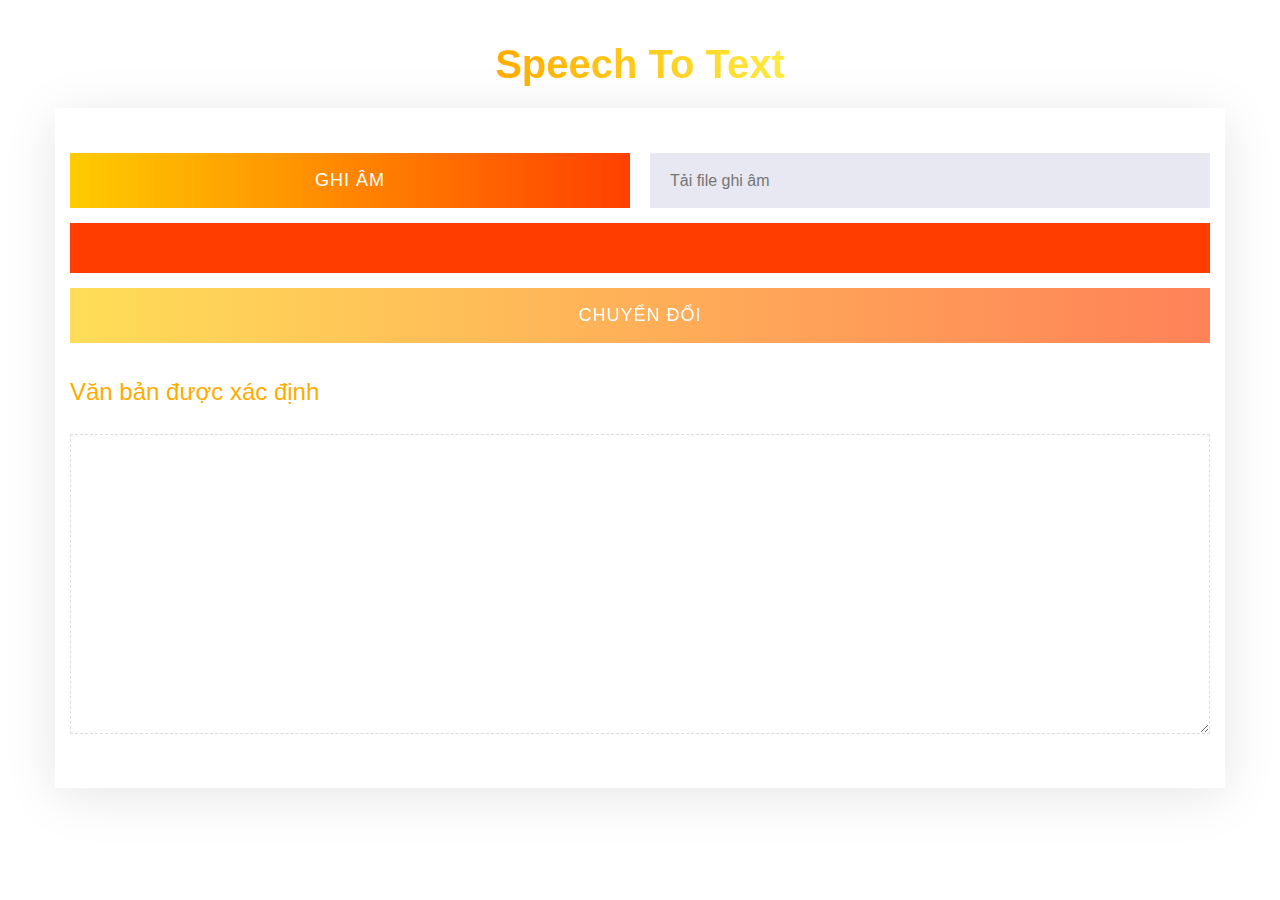
<file: index.html>
<!DOCTYPE html>
<html lang="vi">

<head>

    <meta charset="UTF-8">
    <title>Speech Regconition</title>
    <meta http-equiv="content-type" content="text/html;charset=UTF-8" />
    <meta name="description" content="Demo zui thui, chưa demo chính thức">
    <meta name="keywords" content="Speech To Text, Regconition,Vietnamese, Regconize">
    <meta name="author" content="Ngọc Quang - Hoàng Quyên">
    <meta name="viewport" content="width=device-width, initial-scale=1.0">
    <!-- Meta FB -->
    <meta property="og:title" content="Nhận dạng âm thanh Tiếng Việt - Vietnamese Speech Recognition" />
    <meta property="og:type" content="website" />
    <meta property="og:url" content="http://demo.vnspeechrecognition.com" />
    <meta property="og:image" content="/image/meta.png" />
    <meta property="og:image:width" content="400" />
    <meta property="og:image:height" content="300" />
    <link rel="icon" href="/image/favicon.ico">
    <meta property="og:site_name" content="Vietnamese Speech Recognition" />
    <link rel="stylesheet" media="all" href="./css/main.css" />
    <style type="text/css">
        body {
            background: transparent;
        }
    </style>
</head>

<body class="path-node">
    <div class="dialog-off-canvas-main-canvas" data-off-canvas-main-canvas>
        <div class="page-wrapper page-customs">
            <!-- Header -->
            <header class="header header--fixheight">
                <div class="header_content">
                    <div class="header_fix"></div>
                </div>
            </header>
            <!-- Content -->
            <div class="page-content">
                <section class="sr" style="padding-top: 0px;
                  padding-bottom:0px;">
                    <div class="container">
                        <div class="row">
                            <div class="col-md-12" style="text-align: center;">
                                <h1 class="sr_title">Speech To Text</h1>
                            </div>
                        </div>
                        <div class="row">
                            <div class="col-md-12">
                                <div class="form-ai form-ai-audio">
                                    <div class="form-ai-btn">
                                        <div class="row">
                                            <div class="col-xl-6">
                                                <div class="form-group">
                                                    <a href="#" class="btn btn-record-mic" id="btn-record-mic">Ghi âm</a>
                                                </div>
                                            </div>
                                            <div class="col-xl-6">
                                                <div class="form-group">
                                                    <div class="inputFile-custom">
                                                        <div>
                                                            <form method="POST" enctype="multipart/form-data" id="fileUploadForm">
                                                                <input type="file" name="" class="inputFile-custom_file" id="stt-file">
                                                                <span class="inputFile-custom_text">Tải
                                                      file ghi âm
                                                      <!-- <img src="https://fpt.ai/themes/md_fpt/img/icon/up-arrow.svg"> -->
                                                   </span>
                                                            </form>
                                                        </div>
                                                    </div>
                                                </div>
                                            </div>
                                        </div>
                                        <div class="form-group">
                                            <div class="recording-audio">
                                                <div id="loading" class="hiden">
                                                    <div id="loading_1" class="loading"></div>
                                                    <div id="loading_2" class="loading"></div>
                                                    <div id="loading_3" class="loading"></div>
                                                    <div id="loading_4" class="loading"></div>
                                                    <div id="loading_5" class="loading"></div>
                                                    <div id="loading_6" class="loading"></div>
                                                    <div id="loading_7" class="loading"></div>
                                                    <div id="loading_8" class="loading"></div>
                                                </div>
                                            </div>
                                        </div>
                                        <div class="form-group">
                                            <div id="trans" class="sr_btn" style="margin: 0px;">
                                                <button class="btn" id="convert">Chuyển đổi</button>
                                            </div>
                                        </div>
                                    </div>
                                    <div class="form-group">
                                        <br>
                                        <label class="form-group_label">Văn bản được xác định</label>
                                        <textarea class="form-control textarea-style" id="transcripted-text"></textarea>
                                    </div>
                                    <!-- <p id="stt-flash-error" style="color:red;"></p> -->
                                </div>
                            </div>
                        </div>
                    </div>
                </section>
            </div>
            <!-- End/Content -->
            <!-- Footer -->
            <footer class="footer">
                <div class="container">
                    <div class="footer_footer">
                        <div class="row">

                        </div>
                    </div>
                </div>
            </footer>
            <!-- End/Footer -->
        </div>
    </div>
    <script src="./js/jquery.min.js">
    </script>
    <script src="./js/main.js">
    </script>
</body>

</html>
</file>
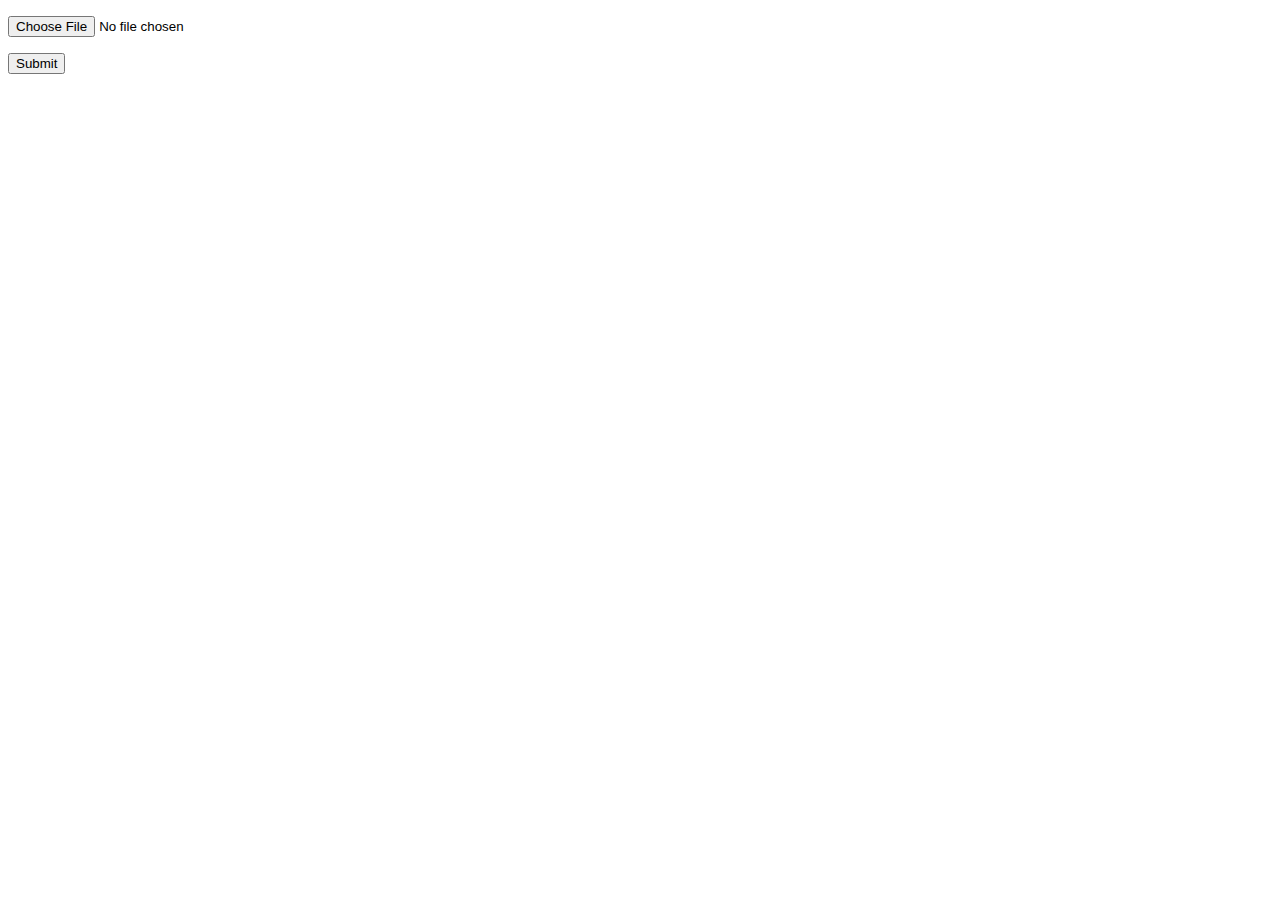
<file: main.html>
<!DOCTYPE html>
<html lang="en">
<head>
  <meta charset="utf-8"/>
  <title>upload</title>
</head>
<body>
  <form action="https://api-speech-recognition.herokuapp.com/recognize" method="post" enctype="multipart/form-data">
  <p><input type="file" name="sound">
  <p><button type="submit">Submit</button>
</form>
</body>
</html>
</file>
<file: css/main.css>
@charset "UTF-8";

/*! normalize.css v3.0.2 | MIT License | git.io/normalize */

* {
    margin: 0;
    padding: 0;
    -webkit-box-sizing: border-box;
    box-sizing: border-box;
    -webkit-tap-highlight-color: transparent;
}

html {
    font-family: sans-serif;
    -ms-text-size-adjust: 100%;
    -webkit-text-size-adjust: 100%;
}

body {
    margin: 0;
}

a {
    background-color: transparent;
}

a:active,
a:hover {
    outline: 0;
}

abbr[title] {
    border-bottom: 1px dotted;
}

b,
strong {
    font-weight: bold;
}

dfn {
    font-style: italic;
}

h1 {
    font-size: 2em;
    margin: 0.5em 0;
}

mark {
    background: #ff0;
    color: #000;
}

small {
    font-size: 80%;
}

sub,
sup {
    font-size: 75%;
    line-height: 0;
    position: relative;
    vertical-align: baseline;
}

sup {
    top: -0.5em;
}

sub {
    bottom: -0.25em;
}

img {
    border: 0;
}

button,
input,
optgroup,
select,
textarea {
    color: inherit;
    font: inherit;
    margin: 0;
}

button {
    overflow: visible;
}

button,
select {
    text-transform: none;
}

button,
html input[type="button"],
input[type="reset"],
input[type="submit"] {
    -webkit-appearance: button;
    cursor: pointer;
}

button[disabled],
html input[disabled] {
    cursor: default;
}

button::-moz-focus-inner,
input::-moz-focus-inner {
    border: 0;
    padding: 0;
}

input {
    line-height: normal;
}

input[type="checkbox"],
input[type="radio"] {
    -webkit-box-sizing: border-box;
    box-sizing: border-box;
    padding: 0;
}

input[type="number"]::-webkit-inner-spin-button,
input[type="number"]::-webkit-outer-spin-button {
    height: auto;
}

input[type="search"] {
    -webkit-appearance: textfield;
    -moz-box-sizing: content-box;
    -webkit-box-sizing: content-box;
    box-sizing: content-box;
}

input[type="search"]::-webkit-search-cancel-button,
input[type="search"]::-webkit-search-decoration {
    -webkit-appearance: none;
}

fieldset {
    border: 1px solid #c0c0c0;
    margin: 0 2px;
    padding: 0.35em 0.625em 0.75em;
}

legend {
    border: 0;
    padding: 0;
}

textarea {
    overflow: auto;
}

optgroup {
    font-weight: bold;
}

table {
    border-collapse: collapse;
    border-spacing: 0;
}

td,
th {
    padding: 0;
}

.container {
    width: 100%;
    padding-right: 15px;
    padding-left: 15px;
    margin-right: auto;
    margin-left: auto;
}

@media (min-width: 576px) {
    .container {
        max-width: 540px;
    }
}

@media (min-width: 768px) {
    .container {
        max-width: 720px;
    }
}

@media (min-width: 992px) {
    .container {
        max-width: 960px;
    }
}

@media (min-width: 1260px) {
    .container {
        max-width: 1200px;
    }
}

.container-fluid {
    width: 100%;
    padding-right: 15px;
    padding-left: 15px;
    margin-right: auto;
    margin-left: auto;
}

.row {
    display: -webkit-box;
    display: -ms-flexbox;
    display: flex;
    -ms-flex-wrap: wrap;
    flex-wrap: wrap;
    margin-right: -15px;
    margin-left: -15px;
}

.no-gutters {
    margin-right: 0;
    margin-left: 0;
}

.no-gutters>.col,
.no-gutters>[class*="col-"] {
    padding-right: 0;
    padding-left: 0;
}

.col-1,
.col-2,
.col-3,
.col-4,
.col-5,
.col-6,
.col-7,
.col-8,
.col-9,
.col-10,
.col-11,
.col-12,
.col,
.col-auto,
.col-sm-1,
.col-sm-2,
.col-sm-3,
.col-sm-4,
.col-sm-5,
.col-sm-6,
.col-sm-7,
.col-sm-8,
.col-sm-9,
.col-sm-10,
.col-sm-11,
.col-sm-12,
.col-sm,
.col-sm-auto,
.col-md-1,
.col-md-2,
.col-md-3,
.col-md-4,
.col-md-5,
.col-md-6,
.col-md-7,
.col-md-8,
.col-md-9,
.col-md-10,
.col-md-11,
.col-md-12,
.col-md,
.col-md-auto,
.col-lg-1,
.col-lg-2,
.col-lg-3,
.col-lg-4,
.col-lg-5,
.col-lg-6,
.col-lg-7,
.col-lg-8,
.col-lg-9,
.col-lg-10,
.col-lg-11,
.col-lg-12,
.col-lg,
.col-lg-auto,
.col-xl-1,
.col-xl-2,
.col-xl-3,
.col-xl-4,
.col-xl-5,
.col-xl-6,
.col-xl-7,
.col-xl-8,
.col-xl-9,
.col-xl-10,
.col-xl-11,
.col-xl-12,
.col-xl,
.col-xl-auto,
.col-xxl-1,
.col-xxl-2,
.col-xxl-3,
.col-xxl-4,
.col-xxl-5,
.col-xxl-6,
.col-xxl-7,
.col-xxl-8,
.col-xxl-9,
.col-xxl-10,
.col-xxl-11,
.col-xxl-12,
.col-xxl,
.col-xxl-auto {
    position: relative;
    width: 100%;
    min-height: 1px;
    padding-right: 15px;
    padding-left: 15px;
}

.col {
    -ms-flex-preferred-size: 0;
    flex-basis: 0;
    -webkit-box-flex: 1;
    -ms-flex-positive: 1;
    flex-grow: 1;
    max-width: 100%;
}

.col-auto {
    -webkit-box-flex: 0;
    -ms-flex: 0 0 auto;
    flex: 0 0 auto;
    width: auto;
    max-width: none;
}

.col-1 {
    -webkit-box-flex: 0;
    -ms-flex: 0 0 8.33333%;
    flex: 0 0 8.33333%;
    max-width: 8.33333%;
}

.col-2 {
    -webkit-box-flex: 0;
    -ms-flex: 0 0 16.66667%;
    flex: 0 0 16.66667%;
    max-width: 16.66667%;
}

.col-3 {
    -webkit-box-flex: 0;
    -ms-flex: 0 0 25%;
    flex: 0 0 25%;
    max-width: 25%;
}

.col-4 {
    -webkit-box-flex: 0;
    -ms-flex: 0 0 33.33333%;
    flex: 0 0 33.33333%;
    max-width: 33.33333%;
}

.col-5 {
    -webkit-box-flex: 0;
    -ms-flex: 0 0 41.66667%;
    flex: 0 0 41.66667%;
    max-width: 41.66667%;
}

.col-6 {
    -webkit-box-flex: 0;
    -ms-flex: 0 0 50%;
    flex: 0 0 50%;
    max-width: 50%;
}

.col-7 {
    -webkit-box-flex: 0;
    -ms-flex: 0 0 58.33333%;
    flex: 0 0 58.33333%;
    max-width: 58.33333%;
}

.col-8 {
    -webkit-box-flex: 0;
    -ms-flex: 0 0 66.66667%;
    flex: 0 0 66.66667%;
    max-width: 66.66667%;
}

.col-9 {
    -webkit-box-flex: 0;
    -ms-flex: 0 0 75%;
    flex: 0 0 75%;
    max-width: 75%;
}

.col-10 {
    -webkit-box-flex: 0;
    -ms-flex: 0 0 83.33333%;
    flex: 0 0 83.33333%;
    max-width: 83.33333%;
}

.col-11 {
    -webkit-box-flex: 0;
    -ms-flex: 0 0 91.66667%;
    flex: 0 0 91.66667%;
    max-width: 91.66667%;
}

.col-12 {
    -webkit-box-flex: 0;
    -ms-flex: 0 0 100%;
    flex: 0 0 100%;
    max-width: 100%;
}

.order-first {
    -webkit-box-ordinal-group: 0;
    -ms-flex-order: -1;
    order: -1;
}

.order-last {
    -webkit-box-ordinal-group: 14;
    -ms-flex-order: 13;
    order: 13;
}

.order-0 {
    -webkit-box-ordinal-group: 1;
    -ms-flex-order: 0;
    order: 0;
}

.order-1 {
    -webkit-box-ordinal-group: 2;
    -ms-flex-order: 1;
    order: 1;
}

.order-2 {
    -webkit-box-ordinal-group: 3;
    -ms-flex-order: 2;
    order: 2;
}

.order-3 {
    -webkit-box-ordinal-group: 4;
    -ms-flex-order: 3;
    order: 3;
}

.order-4 {
    -webkit-box-ordinal-group: 5;
    -ms-flex-order: 4;
    order: 4;
}

.order-5 {
    -webkit-box-ordinal-group: 6;
    -ms-flex-order: 5;
    order: 5;
}

.order-6 {
    -webkit-box-ordinal-group: 7;
    -ms-flex-order: 6;
    order: 6;
}

.order-7 {
    -webkit-box-ordinal-group: 8;
    -ms-flex-order: 7;
    order: 7;
}

.order-8 {
    -webkit-box-ordinal-group: 9;
    -ms-flex-order: 8;
    order: 8;
}

.order-9 {
    -webkit-box-ordinal-group: 10;
    -ms-flex-order: 9;
    order: 9;
}

.order-10 {
    -webkit-box-ordinal-group: 11;
    -ms-flex-order: 10;
    order: 10;
}

.order-11 {
    -webkit-box-ordinal-group: 12;
    -ms-flex-order: 11;
    order: 11;
}

.order-12 {
    -webkit-box-ordinal-group: 13;
    -ms-flex-order: 12;
    order: 12;
}

.offset-1 {
    margin-left: 8.33333%;
}

.offset-2 {
    margin-left: 16.66667%;
}

.offset-3 {
    margin-left: 25%;
}

.offset-4 {
    margin-left: 33.33333%;
}

.offset-5 {
    margin-left: 41.66667%;
}

.offset-6 {
    margin-left: 50%;
}

.offset-7 {
    margin-left: 58.33333%;
}

.offset-8 {
    margin-left: 66.66667%;
}

.offset-9 {
    margin-left: 75%;
}

.offset-10 {
    margin-left: 83.33333%;
}

.offset-11 {
    margin-left: 91.66667%;
}

@media (min-width: 992px) {
    .col-lg {
        -ms-flex-preferred-size: 0;
        flex-basis: 0;
        -webkit-box-flex: 1;
        -ms-flex-positive: 1;
        flex-grow: 1;
        max-width: 100%;
    }
    .col-lg-auto {
        -webkit-box-flex: 0;
        -ms-flex: 0 0 auto;
        flex: 0 0 auto;
        width: auto;
        max-width: none;
    }
    .col-lg-1 {
        -webkit-box-flex: 0;
        -ms-flex: 0 0 8.33333%;
        flex: 0 0 8.33333%;
        max-width: 8.33333%;
    }
    .col-lg-2 {
        -webkit-box-flex: 0;
        -ms-flex: 0 0 16.66667%;
        flex: 0 0 16.66667%;
        max-width: 16.66667%;
    }
    .col-lg-3 {
        -webkit-box-flex: 0;
        -ms-flex: 0 0 25%;
        flex: 0 0 25%;
        max-width: 25%;
    }
    .col-lg-4 {
        -webkit-box-flex: 0;
        -ms-flex: 0 0 33.33333%;
        flex: 0 0 33.33333%;
        max-width: 33.33333%;
    }
    .col-lg-5 {
        -webkit-box-flex: 0;
        -ms-flex: 0 0 41.66667%;
        flex: 0 0 41.66667%;
        max-width: 41.66667%;
    }
    .col-lg-6 {
        -webkit-box-flex: 0;
        -ms-flex: 0 0 50%;
        flex: 0 0 50%;
        max-width: 50%;
    }
    .col-lg-7 {
        -webkit-box-flex: 0;
        -ms-flex: 0 0 58.33333%;
        flex: 0 0 58.33333%;
        max-width: 58.33333%;
    }
    .col-lg-8 {
        -webkit-box-flex: 0;
        -ms-flex: 0 0 66.66667%;
        flex: 0 0 66.66667%;
        max-width: 66.66667%;
    }
    .col-lg-9 {
        -webkit-box-flex: 0;
        -ms-flex: 0 0 75%;
        flex: 0 0 75%;
        max-width: 75%;
    }
    .col-lg-10 {
        -webkit-box-flex: 0;
        -ms-flex: 0 0 83.33333%;
        flex: 0 0 83.33333%;
        max-width: 83.33333%;
    }
    .col-lg-11 {
        -webkit-box-flex: 0;
        -ms-flex: 0 0 91.66667%;
        flex: 0 0 91.66667%;
        max-width: 91.66667%;
    }
    .col-lg-12 {
        -webkit-box-flex: 0;
        -ms-flex: 0 0 100%;
        flex: 0 0 100%;
        max-width: 100%;
    }
    .order-lg-first {
        -webkit-box-ordinal-group: 0;
        -ms-flex-order: -1;
        order: -1;
    }
    .order-lg-last {
        -webkit-box-ordinal-group: 14;
        -ms-flex-order: 13;
        order: 13;
    }
    .order-lg-0 {
        -webkit-box-ordinal-group: 1;
        -ms-flex-order: 0;
        order: 0;
    }
    .order-lg-1 {
        -webkit-box-ordinal-group: 2;
        -ms-flex-order: 1;
        order: 1;
    }
    .order-lg-2 {
        -webkit-box-ordinal-group: 3;
        -ms-flex-order: 2;
        order: 2;
    }
    .order-lg-3 {
        -webkit-box-ordinal-group: 4;
        -ms-flex-order: 3;
        order: 3;
    }
    .order-lg-4 {
        -webkit-box-ordinal-group: 5;
        -ms-flex-order: 4;
        order: 4;
    }
    .order-lg-5 {
        -webkit-box-ordinal-group: 6;
        -ms-flex-order: 5;
        order: 5;
    }
    .order-lg-6 {
        -webkit-box-ordinal-group: 7;
        -ms-flex-order: 6;
        order: 6;
    }
    .order-lg-7 {
        -webkit-box-ordinal-group: 8;
        -ms-flex-order: 7;
        order: 7;
    }
    .order-lg-8 {
        -webkit-box-ordinal-group: 9;
        -ms-flex-order: 8;
        order: 8;
    }
    .order-lg-9 {
        -webkit-box-ordinal-group: 10;
        -ms-flex-order: 9;
        order: 9;
    }
    .order-lg-10 {
        -webkit-box-ordinal-group: 11;
        -ms-flex-order: 10;
        order: 10;
    }
    .order-lg-11 {
        -webkit-box-ordinal-group: 12;
        -ms-flex-order: 11;
        order: 11;
    }
    .order-lg-12 {
        -webkit-box-ordinal-group: 13;
        -ms-flex-order: 12;
        order: 12;
    }
    .offset-lg-0 {
        margin-left: 0;
    }
    .offset-lg-1 {
        margin-left: 8.33333%;
    }
    .offset-lg-2 {
        margin-left: 16.66667%;
    }
    .offset-lg-3 {
        margin-left: 25%;
    }
    .offset-lg-4 {
        margin-left: 33.33333%;
    }
    .offset-lg-5 {
        margin-left: 41.66667%;
    }
    .offset-lg-6 {
        margin-left: 50%;
    }
    .offset-lg-7 {
        margin-left: 58.33333%;
    }
    .offset-lg-8 {
        margin-left: 66.66667%;
    }
    .offset-lg-9 {
        margin-left: 75%;
    }
    .offset-lg-10 {
        margin-left: 83.33333%;
    }
    .offset-lg-11 {
        margin-left: 91.66667%;
    }
}

@media (min-width: 1260px) {
    .col-xl {
        -ms-flex-preferred-size: 0;
        flex-basis: 0;
        -webkit-box-flex: 1;
        -ms-flex-positive: 1;
        flex-grow: 1;
        max-width: 100%;
    }
    .col-xl-auto {
        -webkit-box-flex: 0;
        -ms-flex: 0 0 auto;
        flex: 0 0 auto;
        width: auto;
        max-width: none;
    }
    .col-xl-1 {
        -webkit-box-flex: 0;
        -ms-flex: 0 0 8.33333%;
        flex: 0 0 8.33333%;
        max-width: 8.33333%;
    }
    .col-xl-2 {
        -webkit-box-flex: 0;
        -ms-flex: 0 0 16.66667%;
        flex: 0 0 16.66667%;
        max-width: 16.66667%;
    }
    .col-xl-3 {
        -webkit-box-flex: 0;
        -ms-flex: 0 0 25%;
        flex: 0 0 25%;
        max-width: 25%;
    }
    .col-xl-4 {
        -webkit-box-flex: 0;
        -ms-flex: 0 0 33.33333%;
        flex: 0 0 33.33333%;
        max-width: 33.33333%;
    }
    .col-xl-5 {
        -webkit-box-flex: 0;
        -ms-flex: 0 0 41.66667%;
        flex: 0 0 41.66667%;
        max-width: 41.66667%;
    }
    .col-xl-6 {
        -webkit-box-flex: 0;
        -ms-flex: 0 0 50%;
        flex: 0 0 50%;
        max-width: 50%;
    }
    .col-xl-7 {
        -webkit-box-flex: 0;
        -ms-flex: 0 0 58.33333%;
        flex: 0 0 58.33333%;
        max-width: 58.33333%;
    }
    .col-xl-8 {
        -webkit-box-flex: 0;
        -ms-flex: 0 0 66.66667%;
        flex: 0 0 66.66667%;
        max-width: 66.66667%;
    }
    .col-xl-9 {
        -webkit-box-flex: 0;
        -ms-flex: 0 0 75%;
        flex: 0 0 75%;
        max-width: 75%;
    }
    .col-xl-10 {
        -webkit-box-flex: 0;
        -ms-flex: 0 0 83.33333%;
        flex: 0 0 83.33333%;
        max-width: 83.33333%;
    }
    .col-xl-11 {
        -webkit-box-flex: 0;
        -ms-flex: 0 0 91.66667%;
        flex: 0 0 91.66667%;
        max-width: 91.66667%;
    }
    .col-xl-12 {
        -webkit-box-flex: 0;
        -ms-flex: 0 0 100%;
        flex: 0 0 100%;
        max-width: 100%;
    }
    .order-xl-first {
        -webkit-box-ordinal-group: 0;
        -ms-flex-order: -1;
        order: -1;
    }
    .order-xl-last {
        -webkit-box-ordinal-group: 14;
        -ms-flex-order: 13;
        order: 13;
    }
    .order-xl-0 {
        -webkit-box-ordinal-group: 1;
        -ms-flex-order: 0;
        order: 0;
    }
    .order-xl-1 {
        -webkit-box-ordinal-group: 2;
        -ms-flex-order: 1;
        order: 1;
    }
    .order-xl-2 {
        -webkit-box-ordinal-group: 3;
        -ms-flex-order: 2;
        order: 2;
    }
    .order-xl-3 {
        -webkit-box-ordinal-group: 4;
        -ms-flex-order: 3;
        order: 3;
    }
    .order-xl-4 {
        -webkit-box-ordinal-group: 5;
        -ms-flex-order: 4;
        order: 4;
    }
    .order-xl-5 {
        -webkit-box-ordinal-group: 6;
        -ms-flex-order: 5;
        order: 5;
    }
    .order-xl-6 {
        -webkit-box-ordinal-group: 7;
        -ms-flex-order: 6;
        order: 6;
    }
    .order-xl-7 {
        -webkit-box-ordinal-group: 8;
        -ms-flex-order: 7;
        order: 7;
    }
    .order-xl-8 {
        -webkit-box-ordinal-group: 9;
        -ms-flex-order: 8;
        order: 8;
    }
    .order-xl-9 {
        -webkit-box-ordinal-group: 10;
        -ms-flex-order: 9;
        order: 9;
    }
    .order-xl-10 {
        -webkit-box-ordinal-group: 11;
        -ms-flex-order: 10;
        order: 10;
    }
    .order-xl-11 {
        -webkit-box-ordinal-group: 12;
        -ms-flex-order: 11;
        order: 11;
    }
    .order-xl-12 {
        -webkit-box-ordinal-group: 13;
        -ms-flex-order: 12;
        order: 12;
    }
    .offset-xl-0 {
        margin-left: 0;
    }
    .offset-xl-1 {
        margin-left: 8.33333%;
    }
    .offset-xl-2 {
        margin-left: 16.66667%;
    }
    .offset-xl-3 {
        margin-left: 25%;
    }
    .offset-xl-4 {
        margin-left: 33.33333%;
    }
    .offset-xl-5 {
        margin-left: 41.66667%;
    }
    .offset-xl-6 {
        margin-left: 50%;
    }
    .offset-xl-7 {
        margin-left: 58.33333%;
    }
    .offset-xl-8 {
        margin-left: 66.66667%;
    }
    .offset-xl-9 {
        margin-left: 75%;
    }
    .offset-xl-10 {
        margin-left: 83.33333%;
    }
    .offset-xl-11 {
        margin-left: 91.66667%;
    }
}

body {
    font-family: "IBM Plex Sans", sans-serif;
    font-size: 16px;
    line-height: 1.75;
    color: #1F1F1F;
    overflow-x: hidden;
    -webkit-font-smoothing: antialiased;
    -webkit-text-size-adjust: 100%;
}

body.body-fix-scroll {
    overflow-y: hidden;
}

h1 {
    font-weight: 400;
    line-height: 1.2;
    color: #2F3C43;
}

.huge,
h1 {
    font-size: 65px;
}

a {
    color: #1F1F1F;
    text-decoration: none;
    outline: 0;
    -webkit-transition: all .3s ease;
    -o-transition: all .3s ease;
    transition: all .3s ease;
}

a:hover,
a:focus {
    color: #ff3d00;
}

p {
    margin: 0 0 15px 0;
}

em {
    font-style: italic;
}

strong {
    font-weight: bold;
}

button,
input[type="button"],
input[type="reset"],
input[type="submit"] {
    border: 0;
    padding: 10px 20px;
}

button:focus,
input[type="button"]:focus,
input[type="reset"]:focus,
input[type="submit"]:focus {
    outline: none;
}

.btn {
    display: inline-block;
    font-family: "IBM Plex Sans", sans-serif;
    font-size: 18px;
    font-weight: 500;
    letter-spacing: 1px;
    text-transform: uppercase;
    color: #ffffff;
    background-image: -webkit-gradient(linear, left top, right top, from(#82fefe), color-stop(51%, #4eafe6), to(#82fefe));
    background-image: -webkit-linear-gradient(left, #82fefe 0%, #4eafe6 51%, #82fefe 100%);
    background-image: -o-linear-gradient(left, #82fefe 0%, #4eafe6 51%, #82fefe 100%);
    background-image: linear-gradient(to right, #ffcc00 0%, #ff3d00 51%, #ffff33 100%);
    background-size: 200% auto;
    border-radius: 0;
    padding: 13px 25px;
}

.btn:hover,
.btn:focus {
    color: #ff3d00;
    background-position: center right;
}

button.btn {
    width: 100%;
    -webkit-transition: all .3s ease;
    -o-transition: all .3s ease;
    transition: all .3s ease;
}

input:focus,
textarea:focus,
select:focus {
    outline: none;
}

input[type="file"],
select,
textarea {
    background: none;
    -webkit-box-shadow: none;
    box-shadow: none;
    height: 300px;
    line-height: 30px;
    font-size: 20px;
    /* color: #ff3d00; */
    width: 100%;
    background-color: #E7E8F1;
    border: 1px solid #E7E8F1;
    border-radius: 0;
    padding: 10px 20px;
}

input[type="file"]::-webkit-input-placeholder,
textarea::-webkit-input-placeholder {
    color: #B7BBD6;
    font-size: inherit;
}

input[type="file"]::-moz-placeholder,
textarea::-moz-placeholder {
    color: #B7BBD6;
    font-size: inherit;
}

input[type="file"]:-moz-placeholder,
textarea:-moz-placeholder {
    color: #B7BBD6;
    font-size: inherit;
}

input[type="file"]:-ms-input-placeholder,
textarea:-ms-input-placeholder {
    color: #B7BBD6;
    font-size: inherit;
}

input[type="file"]:focus,
select:focus,
textarea:focus {
    border-color: #ff3d00;
}

input[type="file"],
textarea {
    -webkit-appearance: none;
    -moz-appearance: none;
    appearance: none;
}

label {
    font-family: "IBM Plex Sans", sans-serif;
    font-size: 12px;
    color: #252A31;
    margin-bottom: 6px;
}

.inputFile-custom {
    position: relative;
    height: 50px;
    background-color: #E7E8F1;
    margin-bottom: 15px;
    cursor: pointer;
}

.inputFile-custom_file {
    position: absolute;
    z-index: 2;
    top: 0;
    left: 0;
    height: 100% !important;
    opacity: 0;
    margin-bottom: 0 !important;
    cursor: pointer;
}

.inputFile-custom_text {
    display: -webkit-box;
    display: -ms-flexbox;
    display: flex;
    -webkit-box-pack: justify;
    -ms-flex-pack: justify;
    justify-content: space-between;
    position: absolute;
    z-index: 1;
    top: 50%;
    left: 0;
    right: 0;
    color: #757575;
    font-size: 16px;
    padding: 0 20px;
    pointer-events: none;
    -webkit-transform: translateY(-50%);
    -ms-transform: translateY(-50%);
    transform: translateY(-50%);
}

.inputFile-custom_text img {
    width: 13px;
    margin-left: 5px;
}

.recording-audio {
    position: relative;
    height: 50px;
    background-color: #ff3d00;
    overflow: hidden;
}

.recording-audio canvas {
    position: absolute;
    left: 0;
    top: 50%;
    right: 0;
    width: 100%;
    height: 50px;
    -webkit-transform: translateY(-50%);
    -ms-transform: translateY(-50%);
    transform: translateY(-50%);
}


/*  header */

.header {
    position: relative;
    z-index: 99;
    height: 20px;
}

.header_content {
    display: -webkit-box;
    display: -ms-flexbox;
    display: flex;
    -webkit-box-align: center;
    -ms-flex-align: center;
    align-items: center;
    position: fixed;
    top: 0;
    left: 0;
    right: 0;
    z-index: 999;
    background-color: #fff;
}

.sr {
    background-color: #fff;
}

.sr_title {
    display: inline-block;
    font-size: 40px;
    font-weight: 600;
    background-image: -webkit-gradient(linear, left top, right top, from(#ffab00), to(#ffeb3b));
    background-image: -webkit-linear-gradient(left, #ffab00 0%, #ffeb3b 100%);
    background-image: -o-linear-gradient(left, #ffab00 0%, #ffeb3b 100%);
    background-image: linear-gradient(to right, #ffab00 0%, #ffeb3b 100%);
    -webkit-background-clip: text;
    -webkit-text-fill-color: transparent;
}

.sr_btn {
    margin-bottom: 20px;
}

.sr_btn .btn {
    margin-bottom: 10px;
}

.sr_btn .btn:not(:last-child) {
    margin-right: 20px;
}

.sr_btn .btn:not(.btn-outline) {
    color: #fff;
}

.sr_btn .btn-outline {
    position: relative;
    -webkit-box-shadow: 2px 1000px 1px #fff inset;
    box-shadow: 2px 1000px 1px #fff inset;
    border: 1px solid transparent;
    padding: 12px 25px;
    background-image: initial;
}

.sr_btn .btn-outline:before {
    content: '';
    position: absolute;
    z-index: -1;
    top: -1px;
    left: -1px;
    bottom: -1px;
    right: -1px;
    background-image: -webkit-gradient(linear, left top, right top, from(#ff3d00), color-stop(51%, #7aeff8), to(#ff3d00));
    background-image: -webkit-linear-gradient(left, #ff3d00 0%, #7aeff8 51%, #ff3d00 100%);
    background-image: -o-linear-gradient(left, #ff3d00 0%, #7aeff8 51%, #ff3d00 100%);
    background-image: linear-gradient(to right, #ff3d00 0%, #7aeff8 51%, #ff3d00 100%);
    background-size: 200% auto;
    border-radius: 0;
    -webkit-transition: all .3s ease;
    -o-transition: all .3s ease;
    transition: all .3s ease;
}

.sr_btn .btn-outline:hover:before {
    background-position: center right;
}

.title {
    margin-bottom: 40px;
}

@-webkit-keyframes flash {
    from,
    50%,
    to {
        opacity: 1;
    }
    25%,
    75% {
        opacity: 0;
    }
}

@keyframes flash {
    from,
    50%,
    to {
        opacity: 1;
    }
    25%,
    75% {
        opacity: 0;
    }
}

.flash {
    -webkit-animation-name: flash;
    animation-name: flash;
}

.form-ai {
    background-color: #FFFFFF;
    -webkit-box-shadow: 0 8px 50px 0 rgba(0, 0, 0, 0.1);
    box-shadow: 0 8px 50px 0 rgba(0, 0, 0, 0.1);
    padding: 45px 15px 30px;
}

.form-ai textarea.form-control {
    max-height: 500px;
}

.form-ai .btn,
.form-ai button {
    display: block;
    overflow: hidden;
    -o-text-overflow: ellipsis;
    text-overflow: ellipsis;
    white-space: nowrap;
    overflow: hidden;
    line-height: 55px;
    text-align: center;
    padding-top: 0;
    padding-bottom: 0;
}

.form-ai .form-group {
    margin-bottom: 15px;
}

.form-ai .form-group .inputFile-custom,
.form-ai .form-group .form-control {
    margin-bottom: 0;
}

.form-ai .form-group_label {
    display: block;
    font-size: 24px;
    font-weight: 500;
    line-height: 0.5;
    color: #ffab00;
}

.form-ai .form-ai-btn .audiojs,
.form-ai .form-ai-btn .btn,
.form-ai .form-ai-btn button,
.form-ai .form-ai-btn .inputFile-custom {
    height: 55px;
}

.form-ai .row {
    margin-left: -10px;
    margin-right: -10px;
}

.form-ai .row [class*='col-'] {
    padding-left: 10px;
    padding-right: 10px;
}

.form-ai .textarea-style {
    border: 1px dashed #DCDCDC;
    background-color: transparent;
    margin-top: 30px;
}

.form-ai .textarea-style:focus {
    border-color: #ff3d00;
}

button .btn {
    width: 100% !important;
}

button:disabled,
button[disabled] {
    opacity: 0.65;
    cursor: not-allowed;
}

#loading {
    position: relative;
    width: 160px;
    height: 20px;
    margin: 15px auto;
}

.loading {
    position: absolute;
    top: 0;
    background-color: rgb(0, 0, 0);
    width: 20px;
    height: 20px;
    animation-name: loading;
    -o-animation-name: loading;
    -ms-animation-name: loading;
    -webkit-animation-name: loading;
    -moz-animation-name: loading;
    animation-duration: 1.69s;
    -o-animation-duration: 1.69s;
    -ms-animation-duration: 1.69s;
    -webkit-animation-duration: 1.69s;
    -moz-animation-duration: 1.69s;
    animation-iteration-count: infinite;
    -o-animation-iteration-count: infinite;
    -ms-animation-iteration-count: infinite;
    -webkit-animation-iteration-count: infinite;
    -moz-animation-iteration-count: infinite;
    animation-direction: normal;
    -o-animation-direction: normal;
    -ms-animation-direction: normal;
    -webkit-animation-direction: normal;
    -moz-animation-direction: normal;
    border-radius: 10px;
    -o-border-radius: 10px;
    -ms-border-radius: 10px;
    -webkit-border-radius: 10px;
    -moz-border-radius: 10px;
}

#loading_1 {
    left: 0;
    animation-delay: 0.68s;
    -o-animation-delay: 0.68s;
    -ms-animation-delay: 0.68s;
    -webkit-animation-delay: 0.68s;
    -moz-animation-delay: 0.68s;
}

#loading_2 {
    left: 25px;
    animation-delay: 0.85s;
    -o-animation-delay: 0.85s;
    -ms-animation-delay: 0.85s;
    -webkit-animation-delay: 0.85s;
    -moz-animation-delay: 0.85s;
}

#loading_3 {
    left: 50px;
    animation-delay: 1.01s;
    -o-animation-delay: 1.01s;
    -ms-animation-delay: 1.01s;
    -webkit-animation-delay: 1.01s;
    -moz-animation-delay: 1.01s;
}

#loading_4 {
    left: 75px;
    animation-delay: 1.18s;
    -o-animation-delay: 1.18s;
    -ms-animation-delay: 1.18s;
    -webkit-animation-delay: 1.18s;
    -moz-animation-delay: 1.18s;
}

#loading_5 {
    left: 100px;
    animation-delay: 1.35s;
    -o-animation-delay: 1.35s;
    -ms-animation-delay: 1.35s;
    -webkit-animation-delay: 1.35s;
    -moz-animation-delay: 1.35s;
}

#loading_6 {
    left: 125px;
    animation-delay: 1.52s;
    -o-animation-delay: 1.52s;
    -ms-animation-delay: 1.52s;
    -webkit-animation-delay: 1.52s;
    -moz-animation-delay: 1.52s;
}

#loading_7 {
    left: 150px;
    animation-delay: 1.69s;
    -o-animation-delay: 1.69s;
    -ms-animation-delay: 1.69s;
    -webkit-animation-delay: 1.69s;
    -moz-animation-delay: 1.69s;
}

#loading_8 {
    left: 175px;
    animation-delay: 1.86s;
    -o-animation-delay: 1.86s;
    -ms-animation-delay: 1.86s;
    -webkit-animation-delay: 1.86s;
    -moz-animation-delay: 1.86s;
}

@keyframes loading {
    0% {
        background-color: rgb(0, 0, 0);
    }
    100% {
        background-color: rgb(255, 255, 255);
    }
}

@-o-keyframes loading {
    0% {
        background-color: rgb(0, 0, 0);
    }
    100% {
        background-color: rgb(255, 255, 255);
    }
}

@-ms-keyframes loading {
    0% {
        background-color: rgb(0, 0, 0);
    }
    100% {
        background-color: rgb(255, 255, 255);
    }
}

@-webkit-keyframes loading {
    0% {
        background-color: rgb(0, 0, 0);
    }
    100% {
        background-color: rgb(255, 255, 255);
    }
}

@-moz-keyframes loading {
    0% {
        background-color: rgb(0, 0, 0);
    }
    100% {
        background-color: rgb(255, 255, 255);
    }
}

.hiden {
    display: none;
}
</file>
